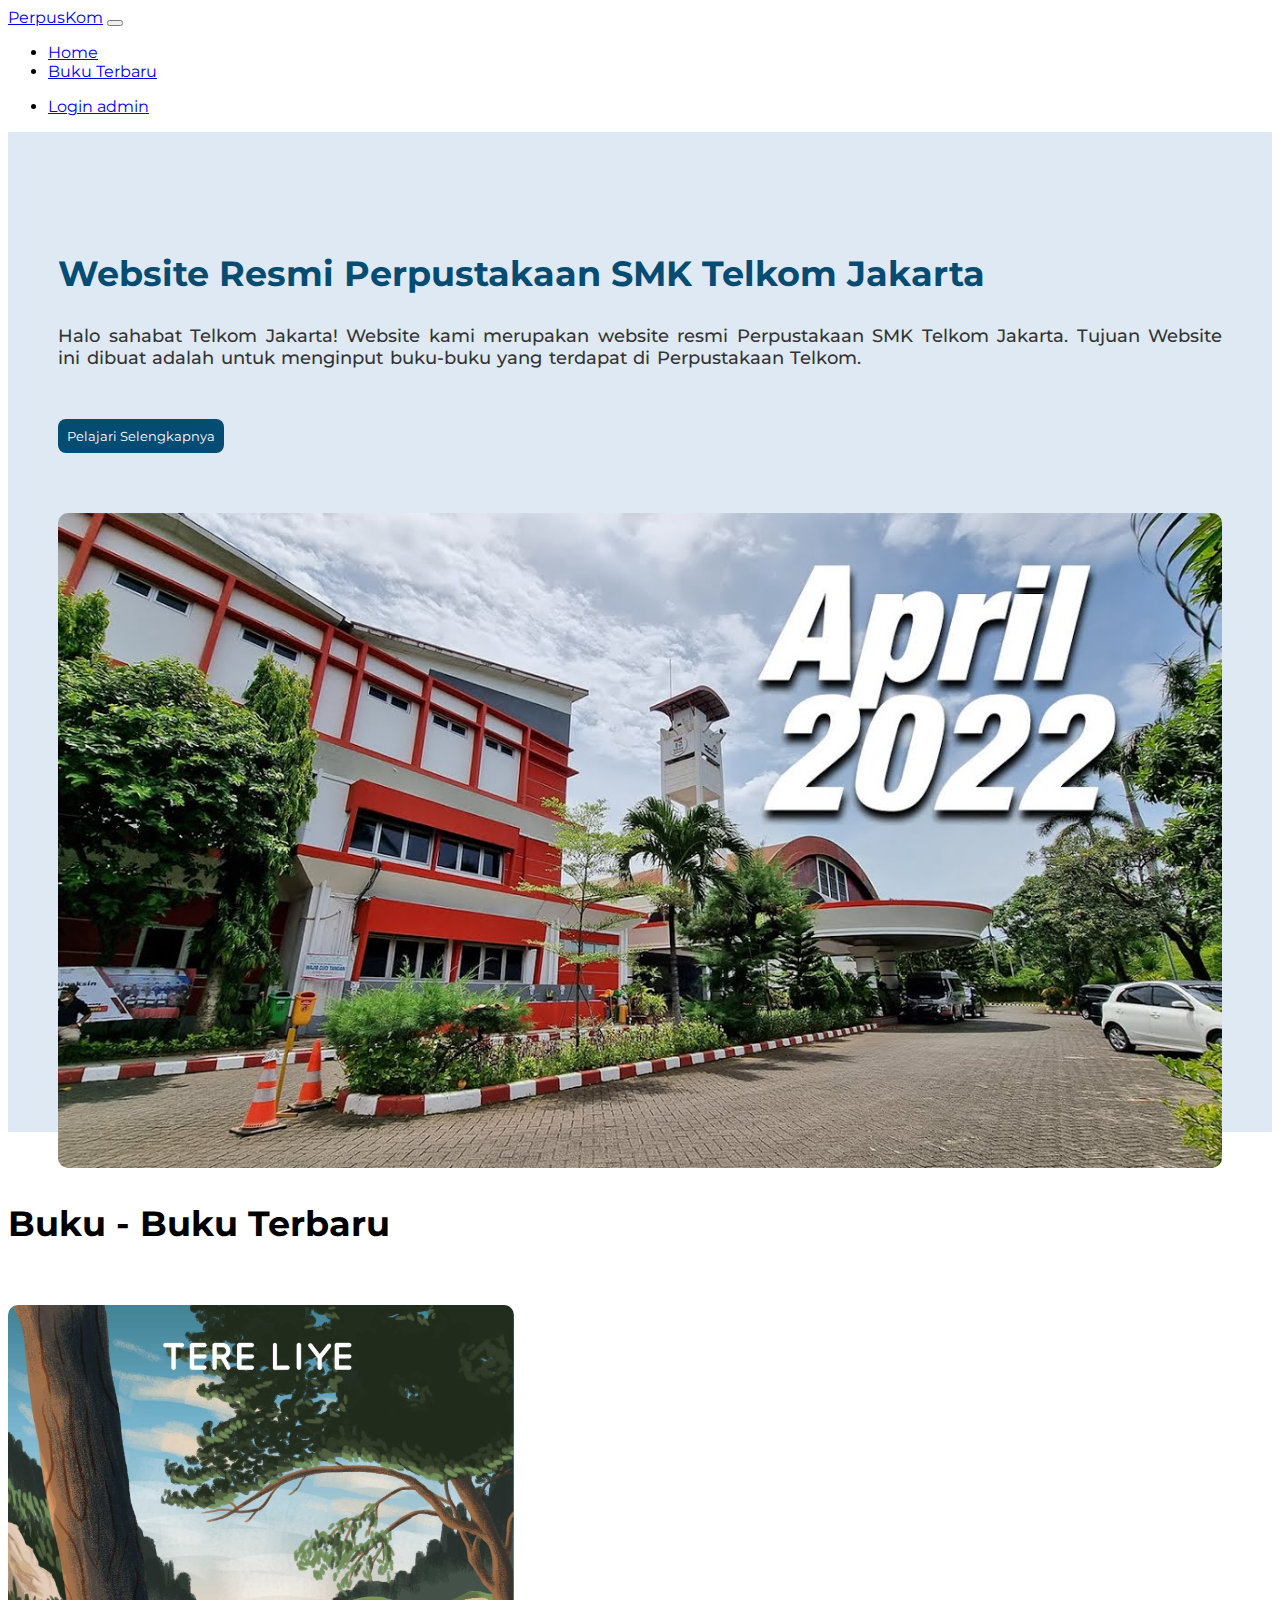
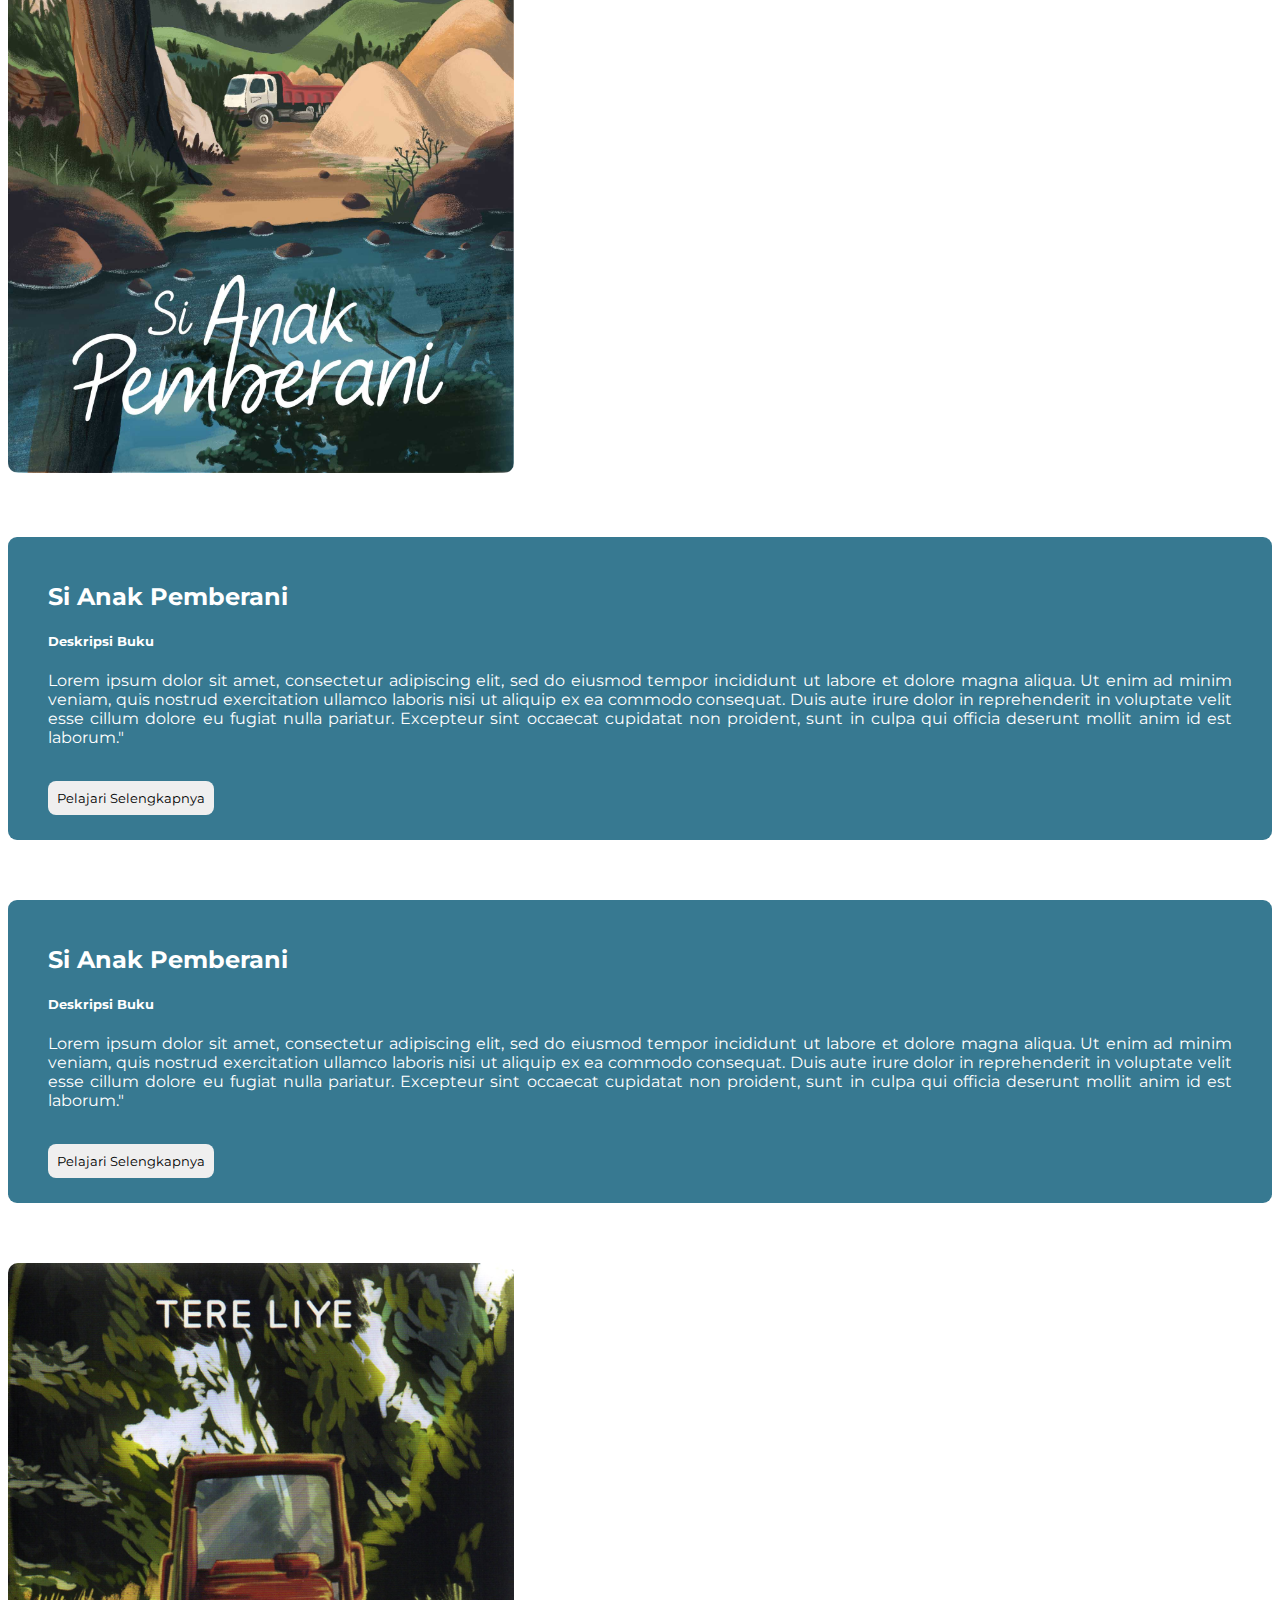
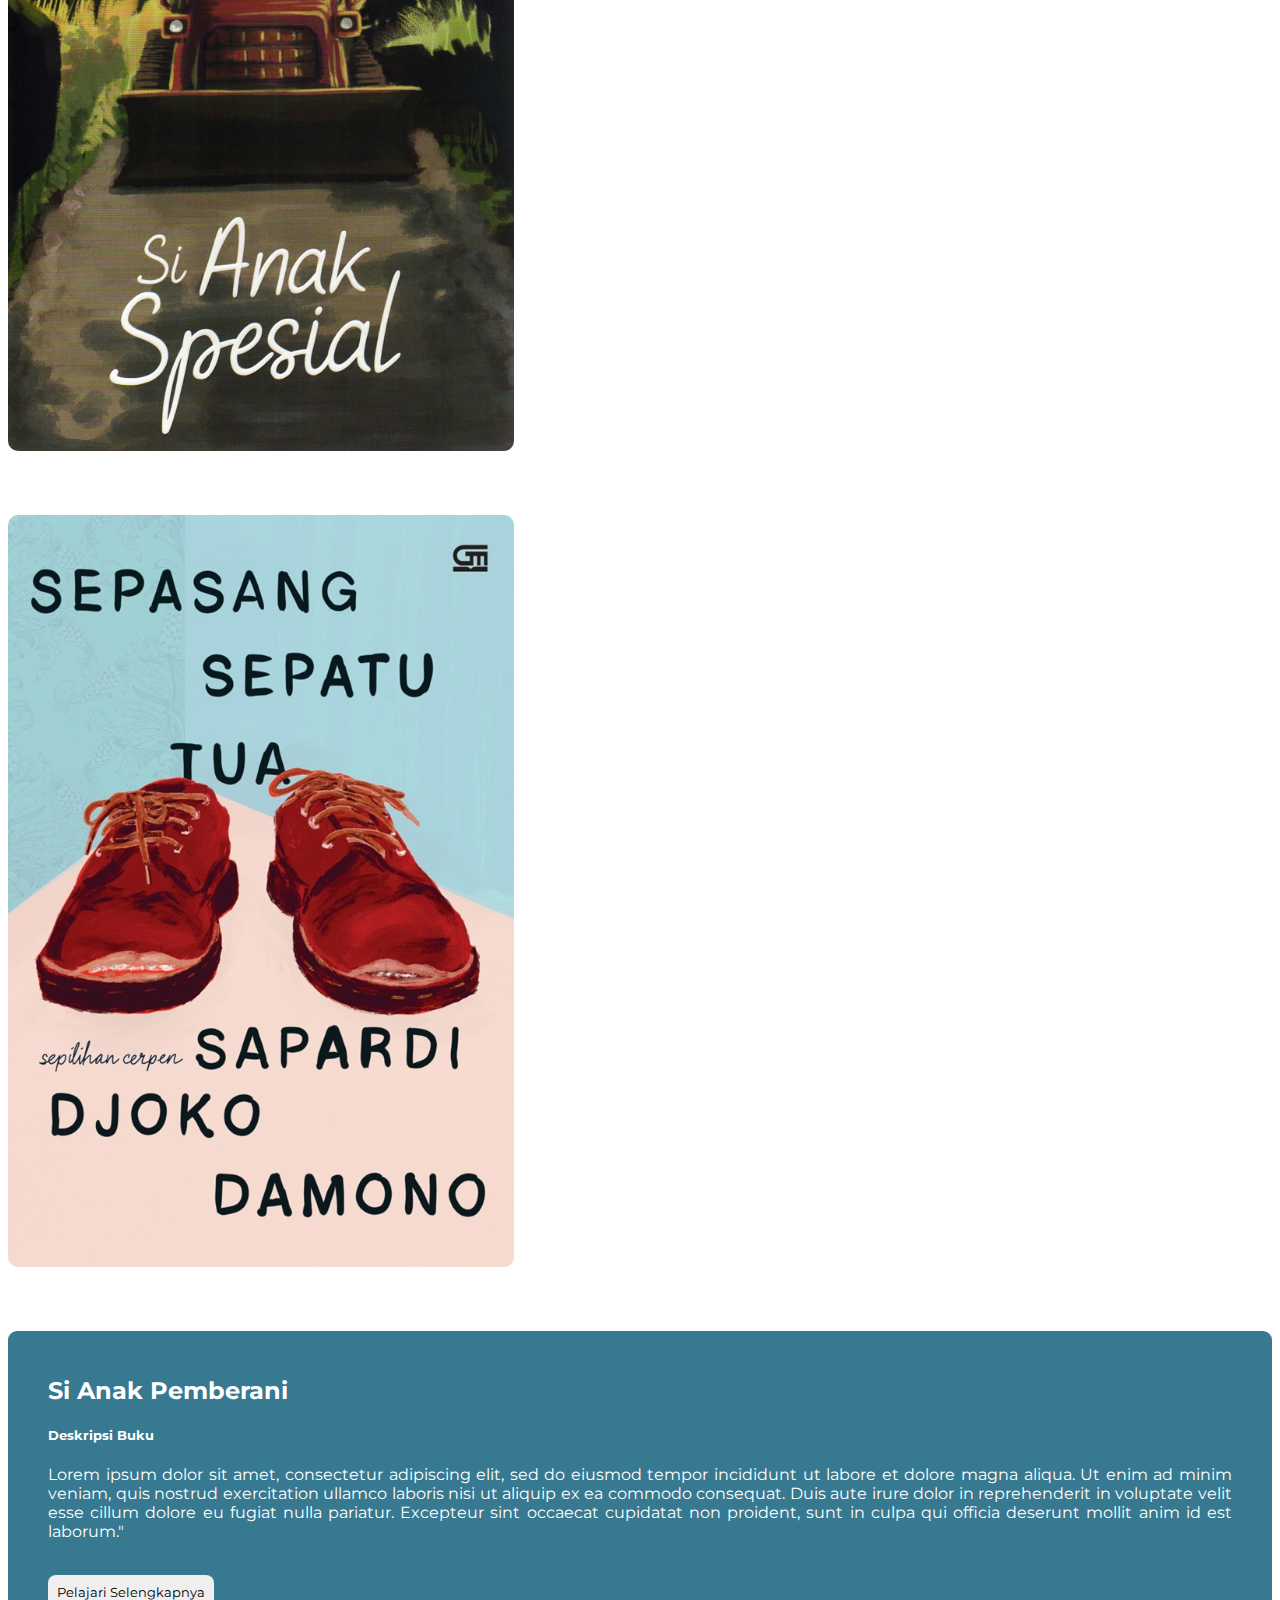
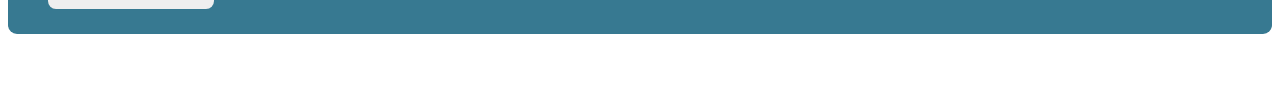
<file: latihanUkk/index.html>
<!DOCTYPE html>
<html lang="en">
  <head>
    <meta charset="utf-8" />
    <meta name="viewport" content="width=device-width, initial-scale=1" />
    <title>PerpusKom | Perpustakaan Telkom</title>
    <link
      href="https://cdn.jsdelivr.net/npm/bootstrap@5.3.0/dist/css/bootstrap.min.css"
      rel="stylesheet"
      integrity="sha384-9ndCyUaIbzAi2FUVXJi0CjmCapSmO7SnpJef0486qhLnuZ2cdeRhO02iuK6FUUVM"
      crossorigin="anonymous"
    />
    <link rel="stylesheet" href="css/style.css" />
  </head>
  <body>
    <div class="container">
      <nav class="navbar navbar-expand-lg bg-body-tertiary;">
        <div class="container">
          <a class="navbar-brand" href="#home">PerpusKom</a>
          <button
            class="navbar-toggler"
            type="button"
            data-bs-toggle="collapse"
            data-bs-target="#navbarNav"
            aria-controls="navbarNav"
            aria-expanded="false"
            aria-label="Toggle navigation"
          >
            <span class="navbar-toggler-icon"></span>
          </button>
          <div
            class="collapse navbar-collapse d-flex justify-content-end"
            id="navbarNav"
          >
            <ul class="navbar-nav">
              <li class="nav-item">
                <a class="nav-link active" aria-current="page" href="#home"
                  >Home</a
                >
              </li>
              <li class="nav-item">
                <a class="nav-link active" href="#buku">Buku Terbaru</a>
              </li>
            </ul>
          </div>
          <div class="collapse navbar-collapse d-flex justify-content-end">
            <ul class="navbar-nav">
              <li class="nav-item">
                <a class="nav-link active" aria-current="page" href="admin.php"
                  >Login admin
                </a>
              </li>
            </ul>
          </div>
        </div>
      </nav>
    </div>

    <div class="bgcolor">
      <div class="container hero">
        <div class="row vhset">
          <div class="col col-lg-5" id="home">
            <h1 class="hero-title">
              Website Resmi Perpustakaan SMK Telkom Jakarta
            </h1>
            <p class="hero-text">
              Halo sahabat Telkom Jakarta! Website kami merupakan website resmi
              Perpustakaan SMK Telkom Jakarta. Tujuan Website ini dibuat adalah
              untuk menginput buku-buku yang terdapat di Perpustakaan Telkom.
            </p>
            <button class="button-hero">Pelajari Selengkapnya</button>
          </div>
          <div class="col col-lg-7">
            <img class="img-set" src="asset/heroImg.jpg" alt="SMK Telkom" />
          </div>
        </div>
      </div>
    </div>
    <div class="buku-section" id="buku">
      <h1 class="text-center">Buku - Buku Terbaru</h1>
      <div class="container">
        <div class="row">
          <div class="col align-items-center">
            <img class="img-set2" src="asset/bukuImg1.jpg" alt="buku1" />
          </div>
          <div class="col align-items-center">
            <div class="box">
              <h2 class="buku-title text-center">Si Anak Pemberani</h2>
              <h5 class="desc">Deskripsi Buku</h5>
              <p class="desc">
                Lorem ipsum dolor sit amet, consectetur adipiscing elit, sed do
                eiusmod tempor incididunt ut labore et dolore magna aliqua. Ut
                enim ad minim veniam, quis nostrud exercitation ullamco laboris
                nisi ut aliquip ex ea commodo consequat. Duis aute irure dolor
                in reprehenderit in voluptate velit esse cillum dolore eu fugiat
                nulla pariatur. Excepteur sint occaecat cupidatat non proident,
                sunt in culpa qui officia deserunt mollit anim id est laborum."
              </p>
              <button class="button-desc">Pelajari Selengkapnya</button>
            </div>
          </div>
        </div>
        <div class="row">
          <div class="col align-items-center">
            <div class="box">
              <h2 class="buku-title text-center">Si Anak Pemberani</h2>
              <h5 class="desc">Deskripsi Buku</h5>
              <p class="desc">
                Lorem ipsum dolor sit amet, consectetur adipiscing elit, sed do
                eiusmod tempor incididunt ut labore et dolore magna aliqua. Ut
                enim ad minim veniam, quis nostrud exercitation ullamco laboris
                nisi ut aliquip ex ea commodo consequat. Duis aute irure dolor
                in reprehenderit in voluptate velit esse cillum dolore eu fugiat
                nulla pariatur. Excepteur sint occaecat cupidatat non proident,
                sunt in culpa qui officia deserunt mollit anim id est laborum."
              </p>
              <button class="button-desc">Pelajari Selengkapnya</button>
            </div>
          </div>
          <div class="col align-items-center">
            <img src="asset/bukuImg2.jpg" alt="" class="img-set2" />
          </div>
        </div>
        <div class="row">
          <div class="col align-items-center">
            <img src="asset/bukuImg3.jpg" alt="" class="img-set2" />
          </div>
          <div class="col align-items-center">
            <div class="box">
              <h2 class="buku-title text-center">Si Anak Pemberani</h2>
              <h5 class="desc">Deskripsi Buku</h5>
              <p class="desc">
                Lorem ipsum dolor sit amet, consectetur adipiscing elit, sed do
                eiusmod tempor incididunt ut labore et dolore magna aliqua. Ut
                enim ad minim veniam, quis nostrud exercitation ullamco laboris
                nisi ut aliquip ex ea commodo consequat. Duis aute irure dolor
                in reprehenderit in voluptate velit esse cillum dolore eu fugiat
                nulla pariatur. Excepteur sint occaecat cupidatat non proident,
                sunt in culpa qui officia deserunt mollit anim id est laborum."
              </p>
              <button class="button-desc">Pelajari Selengkapnya</button>
            </div>
          </div>
        </div>
      </div>
    </div>
  </body>
</html>
</file>
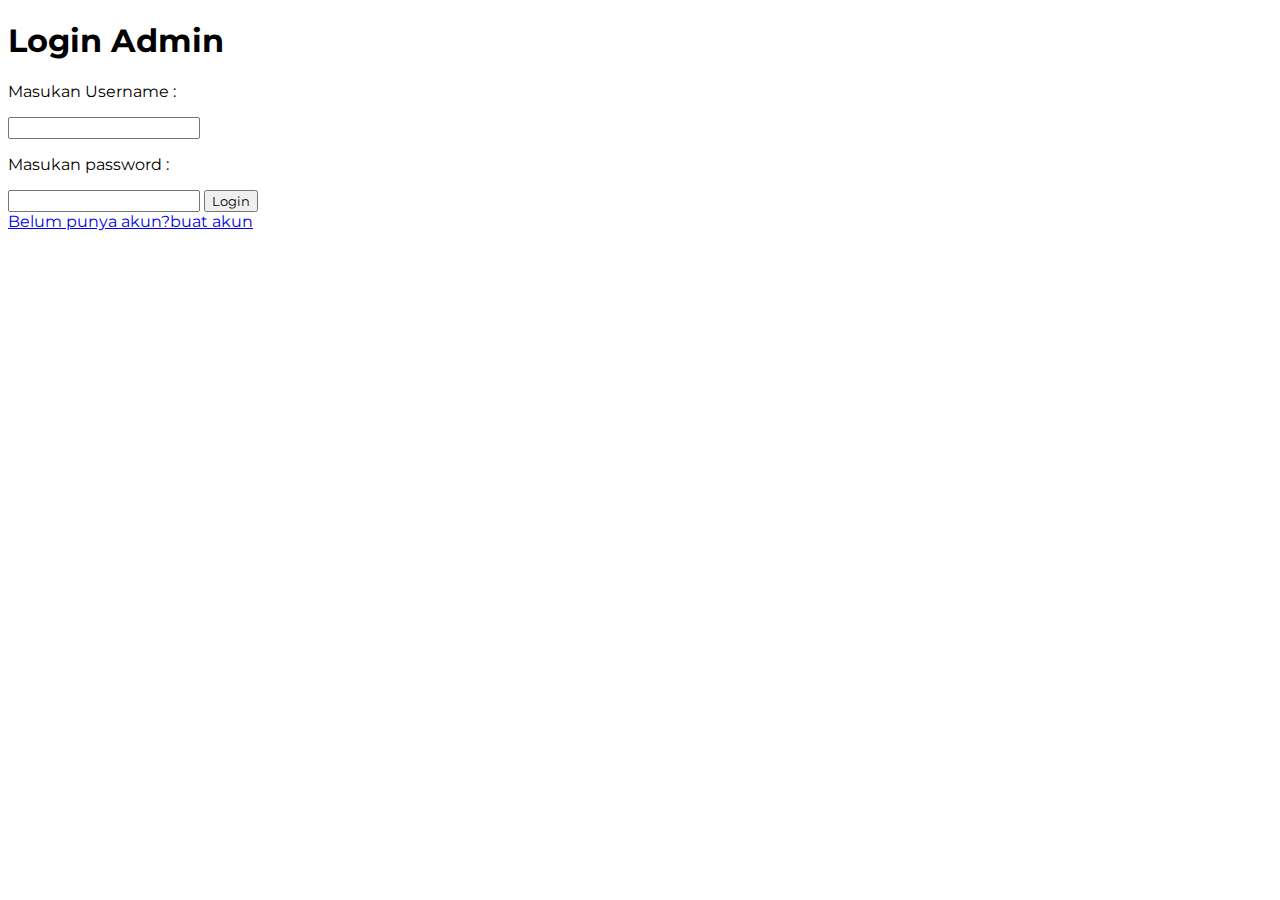
<file: latihanUkk/login.html>
<!DOCTYPE html>
<html lang="en">
  <head>
    <meta charset="UTF-8" />
    <meta http-equiv="X-UA-Compatible" content="IE=edge" />
    <meta name="viewport" content="width=device-width, initial-scale=1.0" />
    <title>Login Admin PerpusKom| Perpustakaan Telkom</title>
    <link href="https://cdn.jsdelivr.net/npm/bootstrap@5.3.0/dist/css/bootstrap.min.css" rel="stylesheet" integrity="sha384-9ndCyUaIbzAi2FUVXJi0CjmCapSmO7SnpJef0486qhLnuZ2cdeRhO02iuK6FUUVM" crossorigin="anonymous">
 
    <link rel="stylesheet" href="css/styleLogin.css">
  </head>
  </head>
  <body>
      <div class="box">
        <h1 class="title">Login Admin</h1>
        <form action="index.html" method="post">
        <p class="username">Masukan Username : </p>
        <input type="text" name="username" class="mb-3">
        <p class="pass">Masukan password : </p>
        <input type="password" name="password">
        <button class="submit-btn" type="submit" name="submit">Login</button>
        <br>
        <a href="#" class="create-acc">Belum punya akun?buat akun</a>
        
      </form>
      </div>
    </div>
  </body>
</html>
</file>
<file: latihanUkk/css/style.css>
/* INDEX */

@import url("https://fonts.googleapis.com/css2?family=Montserrat:wght@400;500;600;700&display=swap");

* {
  font-family: "Montserrat", sans-serif;
}

.bgcolor {
  background-color: #dfe9f4;
  padding: 50px;
  height: 100vh;
}

.vhset {
  margin-top: 70px;
}

.hero {
  height: 100vh;
}

h1 {
  font-weight: 700;
  font-size: 35px;
}

.hero-title {
  color: #054c73;
}

.hero-text {
  color: #333333;
  font-weight: 500;
  margin-top: 30px;
  margin-bottom: 50px;
  text-align: justify;
  font-size: 18px;
  word-spacing: 1.5px;
}

.img-set {
  width: 100%;
  border-radius: 10px;
}

.img-set2 {
  width: 40%;
  border-radius: 10px;
}

.button-hero {
  background-color: #054c73;
  color: #fff;
  border: none;
  padding: 9px;
  border-radius: 8px;
}

.buku-section {
  margin-top: 70px;
}

.col {
  margin: 60px 0px;
}

.box {
  background-color: #377991;
  padding: 25px 40px;
  border-radius: 9px;
}

.buku-title {
  color: #fff;
  margin-bottom: 20px;
}

.desc {
  color: #fff;
  text-align: justify;
}

.button-desc {
  margin-top: 18px;
  /* color: #fff; */
  border: none;
  padding: 9px;
  border-radius: 8px;
}

/* LOGIN */
</file>
<file: latihanUkk/css/styleLogin.css>
@import url("https://fonts.googleapis.com/css2?family=Montserrat:wght@400;500;600;700&display=swap");

* {
  font-family: "Montserrat", sans-serif;
}
</file>
